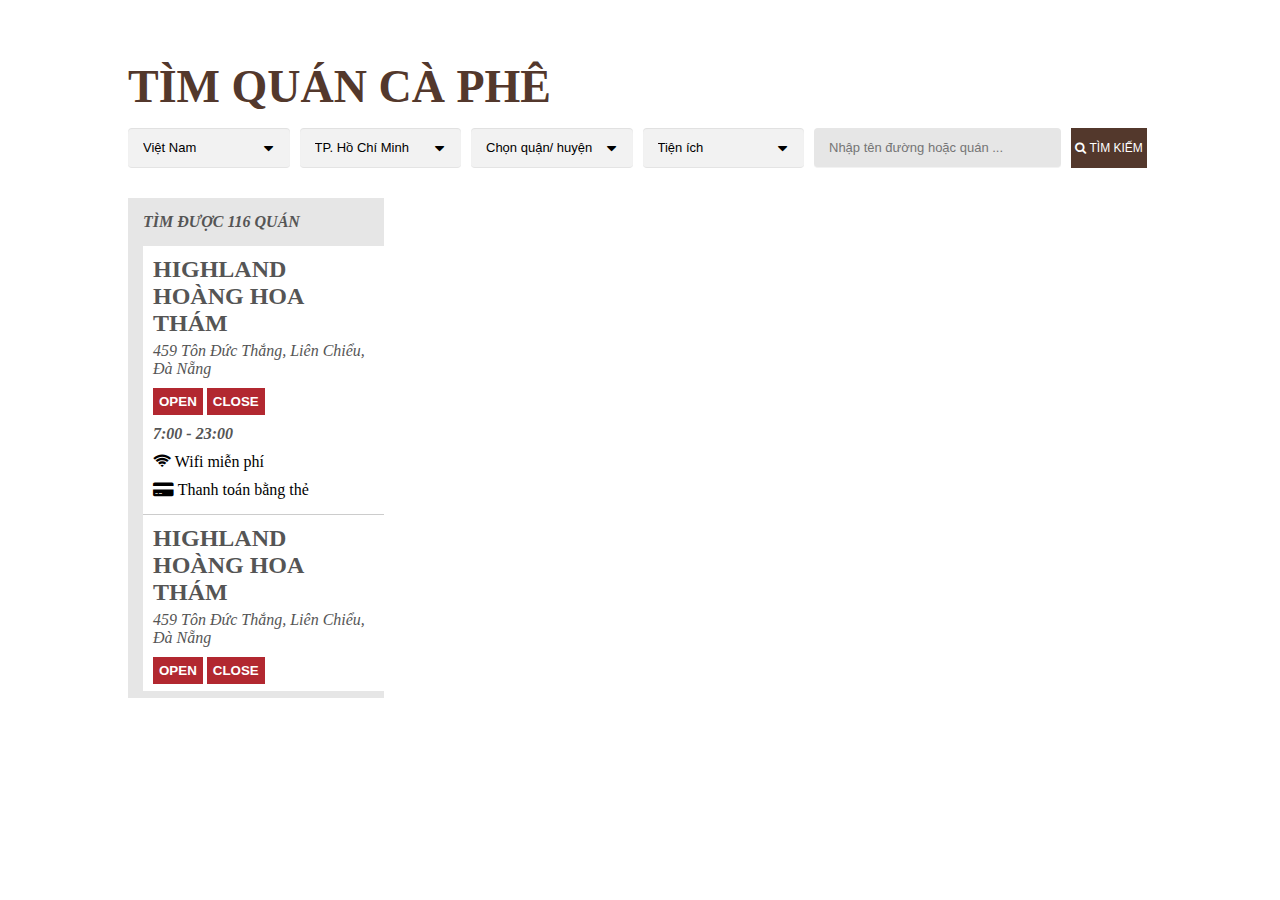
<file: cafe/cafe.html>
<!DOCTYPE html>
<html lang="en">
<head>
  <meta charset="UTF-8">
  <meta name="viewport" content="width=device-width, initial-scale=1.0">
  <title>Quán cà phê</title>


  <link rel="stylesheet" href="https://cdnjs.cloudflare.com/ajax/libs/font-awesome/4.7.0/css/font-awesome.min.css">
  <link
    href="https://fonts.googleapis.com/css?family=Open+Sans:300,300i,400,400i,600,600i,700,700i,800,800i&display=swap&subset=vietnamese"
    rel="stylesheet">
    <link rel="stylesheet" href="./style.css">
    <link rel="stylesheet" href="../grid.css">
</head>
<body>
  <div class="content">
    <h1 class="find-cafe">
      tìm quán cà phê
    </h1>
    <form class="div-content">
      <div class="select-div col-lg-2 col-md-2 col-sm-4 col-12">
        <i class="fa fa-caret-down" aria-hidden="true"></i>
        <select name="country" id="country">
          <option value="">Việt Nam</option>
        </select>
      </div>

      <div class="select-div col-lg-2 col-md-2 col-sm-4 col-12">
        <i class="fa fa-caret-down" aria-hidden="true"></i>
        <select name="city">
          <option value="">TP. Hồ Chí Minh</option>
        </select>
      </div>

      <div class="select-div col-lg-2 col-md-2 col-sm-4 col-12">
        <i class="fa fa-caret-down" aria-hidden="true"></i>
        <select name="district">
          <option value="">Chọn quận/ huyện</option>
        </select>
      </div>

      <div class="select-div col-lg-2 col-md-2 col-sm-4 col-12">
        <i class="fa fa-caret-down" aria-hidden="true"></i>
        <select name="extension">
          <option value="">Tiện ích</option>
        </select>
      </div>

      <div class="select-div col-lg-3 col-md-2 col-sm-4 col-12">
        <input type="text" class="input-search" placeholder="Nhập tên đường hoặc quán ...">
      </div>

      <div class="select-div col-lg-1 col-md-2 col-sm-4 col-12">
        <button class="btn-search">
          <i class="fa fa-search" aria-hidden="true"></i>
          <span>tìm kiếm</span>
        </button>
      </div>
    </form>















    <div class="div-map">
      <div class="list col-lg-3">
        <div class="result">
          <h4>
            Tìm được 116 quán
          </h4>
        </div>
        <ul>
          <li>
            <h2 class="list-title">
              <a href="#">
                highland hoàng hoa thám
              </a>
            </h2>
            <p class="list-address">
              459 tôn đức thắng, liên chiểu, đà nẵng
            </p>
            <div class="list-isOpen">
              <button class="open">
                open
              </button>
              <button class="close">
                close
              </button>
            </div>
              <span class="timeopen">
                7:00 - 23:00
              </span>
            <a href="#" class="wififree">
              <i class="fa fa-wifi" aria-hidden="true"></i>
              <span>Wifi miễn phí</span>
            </a>
            <a href="#"  class="payforcard">
              <i class="fa fa-credit-card-alt" aria-hidden="true"></i>
              Thanh toán bằng thẻ
            </a>
          </li>

          <li>
            <h2 class="list-title">
              <a href="#">
                highland hoàng hoa thám
              </a>
            </h2>
            <p class="list-address">
              459 tôn đức thắng, liên chiểu, đà nẵng
            </p>
            <div class="list-isOpen">
              <button class="open">
                open
              </button>
              <button class="close">
                close
              </button>
            </div>
              <span class="timeopen">
                7:00 - 23:00
              </span>
            <a href="#" class="wififree">
              <i class="fa fa-wifi" aria-hidden="true"></i>
              <span>Wifi miễn phí</span>
            </a>
            <a href="#"  class="payforcard">
              <i class="fa fa-credit-card-alt" aria-hidden="true"></i>
              Thanh toán bằng thẻ
            </a>
          </li>

          <li>
            <h2 class="list-title">
              <a href="#">
                highland hoàng hoa thám
              </a>
            </h2>
            <p class="list-address">
              459 tôn đức thắng, liên chiểu, đà nẵng
            </p>
            <div class="list-isOpen">
              <button class="open">
                open
              </button>
              <button class="close">
                close
              </button>
            </div>
              <span class="timeopen">
                7:00 - 23:00
              </span>
            <a href="#" class="wififree">
              <i class="fa fa-wifi" aria-hidden="true"></i>
              <span>Wifi miễn phí</span>
            </a>
            <a href="#"  class="payforcard">
              <i class="fa fa-credit-card-alt" aria-hidden="true"></i>
              Thanh toán bằng thẻ
            </a>
          </li>


          <li>
            <h2 class="list-title">
              <a href="#">
                highland hoàng hoa thám
              </a>
            </h2>
            <p class="list-address">
              459 tôn đức thắng, liên chiểu, đà nẵng
            </p>
            <div class="list-isOpen">
              <button class="open">
                open
              </button>
              <button class="close">
                close
              </button>
            </div>
              <span class="timeopen">
                7:00 - 23:00
              </span>
            <a href="#" class="wififree">
              <i class="fa fa-wifi" aria-hidden="true"></i>
              <span>Wifi miễn phí</span>
            </a>
            <a href="#"  class="payforcard">
              <i class="fa fa-credit-card-alt" aria-hidden="true"></i>
              Thanh toán bằng thẻ
            </a>
          </li>



          <li>
            <h2 class="list-title">
              <a href="#">
                highland hoàng hoa thám
              </a>
            </h2>
            <p class="list-address">
              459 tôn đức thắng, liên chiểu, đà nẵng
            </p>
            <div class="list-isOpen">
              <button class="open">
                open
              </button>
              <button class="close">
                close
              </button>
            </div>
              <span class="timeopen">
                7:00 - 23:00
              </span>
            <a href="#" class="wififree">
              <i class="fa fa-wifi" aria-hidden="true"></i>
              <span>Wifi miễn phí</span>
            </a>
            <a href="#"  class="payforcard">
              <i class="fa fa-credit-card-alt" aria-hidden="true"></i>
              Thanh toán bằng thẻ
            </a>
          </li>


          <li>
            <h2 class="list-title">
              <a href="#">
                highland hoàng hoa thám
              </a>
            </h2>
            <p class="list-address">
              459 tôn đức thắng, liên chiểu, đà nẵng
            </p>
            <div class="list-isOpen">
              <button class="open">
                open
              </button>
              <button class="close">
                close
              </button>
            </div>
              <span class="timeopen">
                7:00 - 23:00
              </span>
            <a href="#" class="wififree">
              <i class="fa fa-wifi" aria-hidden="true"></i>
              <span>Wifi miễn phí</span>
            </a>
            <a href="#"  class="payforcard">
              <i class="fa fa-credit-card-alt" aria-hidden="true"></i>
              Thanh toán bằng thẻ
            </a>
          </li>



          <li>
            <h2 class="list-title">
              <a href="#">
                highland hoàng hoa thám
              </a>
            </h2>
            <p class="list-address">
              459 tôn đức thắng, liên chiểu, đà nẵng
            </p>
            <div class="list-isOpen">
              <button class="open">
                open
              </button>
              <button class="close">
                close
              </button>
            </div>
              <span class="timeopen">
                7:00 - 23:00
              </span>
            <a href="#" class="wififree">
              <i class="fa fa-wifi" aria-hidden="true"></i>
              <span>Wifi miễn phí</span>
            </a>
            <a href="#"  class="payforcard">
              <i class="fa fa-credit-card-alt" aria-hidden="true"></i>
              Thanh toán bằng thẻ
            </a>
          </li>
        </ul>
      </div>

      <div class="map col-lg-9" id="map">
        <iframe src="https://www.google.com/maps/embed?pb=!1m18!1m12!1m3!1d3834.062652425278!2d108.15732981468396!3d16.06223828888518!2m3!1f0!2f0!3f0!3m2!1i1024!2i768!4f13.1!3m3!1m2!1s0x314219246b64ae89%3A0xc9270347fa1b00cd!2zNDU5IFTDtG4gxJDhu6ljIFRo4bqvbmcsIEhvw6AgS2jDoW5oIE5hbSwgTGnDqm4gQ2hp4buDdSwgxJDDoCBO4bq1bmcgNTUwMDAwLCBWaeG7h3QgTmFt!5e0!3m2!1svi!2s!4v1584258807910!5m2!1svi!2s"  frameborder="0" style="border:0;" allowfullscreen="" aria-hidden="false" tabindex="0" class="map-iframe"></iframe>
      </div>

    </div>
  </div>
</body>
</html>
</file>
<file: cafe/style.css>
* {
  box-sizing: border-box;
  margin: 0;
  padding: 0;
}
.content {
  padding: 45px 10%;
}
.find-cafe {
  font-size: 46px;
  color: #53382c;
  text-transform: uppercase;
  padding: 15px 0;
}
.div-content {
  display: block;
  overflow: hidden;
  margin-left: -5px !important;
}
select {
  -moz-appearance: none;
  -webkit-appearance:none;
  appearance: none;
  width: 100%;
    height: 40px;
    border: none;
    border-bottom: solid 1px #e4e4e4;
    background-color: #f2f2f2;
    padding: 0 15px;
    font-size: 13px;
    line-height: 21px;
    text-overflow: ellipsis;
    white-space: nowrap;
    border-radius: 4px;
    box-shadow: inset 0 1px 1px rgba(0,0,0,.075);
    transition: border-color ease-in-out .15s,box-shadow ease-in-out .15s;
    outline: none;
}
.select-div {
  position: relative;
  padding: 0 5px !important;
}
.fa-caret-down {
  position: absolute;
  top: 50%;
  right: 10%;
  transform: translate(-50%, -50%);
}
.input-search {
  width: 100%;
    height: 40px;
    border: none;
    border-bottom: solid 1px #f2f2f2;
    background-color: #e6e6e6;
    padding: 0 15px;
    font-size: 13px;
    line-height: 21px;
    text-overflow: ellipsis;
    white-space: nowrap;
    border-radius: 4px;
    transition: border-color ease-in-out .15s,box-shadow ease-in-out .15s;
}
/* .pd-15 {
  padding-left: 15px;
} */
.input-search:focus  {
  border-color: #66afe9;
  outline: 0;
  box-shadow: inset 0 1px 1px rgba(0,0,0,.075), 0 0 8px rgba(102,175,233,.6);
}
.btn-search {
  width: 100%;
  height: 40px;
  border: none;
  color: #fff;
  background-color: #53382c;
  transition: all .3s linear;
  text-transform: uppercase;
  font-size: 12px;
}
.btn-search:hover {
  background-color: #b22830;
  transition: all .3s linear;
  cursor: pointer;
}
select:focus  {
  border-color: #66afe9;
  outline: 0;
  box-shadow: inset 0 1px 1px rgba(0,0,0,.075), 0 0 8px rgba(102,175,233,.6);
}
.div-map {
  display: block;
  overflow: hidden;
  margin: 30px 0;
  min-height: 500px;
}
.list {
  background-color: #e6e6e6;
  max-height: 500px;
  padding: 0 !important;
}
.map-iframe {
  width: 100%;
  min-height: 500px;
}
.list li {
  padding: 10px;
  border-bottom: solid .5px #ccc;
  transition: all .3s linear;
}
.list li:hover {
  background-color: #f2f2f2;
  transition: all .3s linear;
}
.list-title a {
  text-decoration: none;
  text-transform: uppercase;
  color: #555555;
}
.list-address {
  text-transform: capitalize;
  color: #555555;
  font-style: italic;
}
.open, .close {
  border: none;
  background-color: #b22830;
  color: #fff;
  padding: 5px;
  text-transform: uppercase;
  transition: all .3s linear;
  font-weight: bold;
  border: .2px solid #b22830;
}
.timeopen {
  color: #555;
  text-transform: uppercase;
  font-style: italic;
  font-weight: bold;
}
.list-isOpen, .list-address, .timeopen, .wififree, .payforcard {
  display: block;
  padding: 5px 0;
}
.open:hover , .close:hover {
  cursor: pointer;
  border: .2px solid #b22830;
  background-color: transparent;
  color: #000;
  transition: all .3s linear;
  font-weight: bold;
}
.wififree, .payforcard {
  text-decoration: none;
  color: #000;
}
#map {
  padding: 0;
}
.result {
  display: block;
  padding: 15px;
    color: #555;
    text-transform: uppercase;
    font-style: italic;
    background-color: #e6e6e6;
}
.list ul {
  overflow-x: hidden;
  overflow-y: scroll;
  max-height: 445px;
  background-color: #fff;
  margin: 0 0 15px 15px;
}
</file>
<file: grid.css>
.row {
  display: block;
  margin: 0 -15px;
}
.row::before {
  clear: both;
  content: "";
  display: table;
}
.row::after {
  clear: both;
  content: "";
  display: table;
}

[class*="col-"] {
  display: inline-block;
  float: left;
  padding: 0 15px;
}

/* For large desktop: */
@media (min-width: 1024px) {
  .col-lg-1 {
    width: 8.33333333%; }

  .col-lg-2 {
    width: 16.6666666667%; }

  .col-lg-3 {
    width: 25%; }

  .col-lg-4 {
    width: 33.3333333%; }

  .col-lg-5 {
    width: 41.6666667%; }

  .col-lg-6 {
    width: 50%; }

  .col-lg-7 {
    width: 58.3333333%; }

  .col-lg-8 {
    width: 66.6666667%; }

  .col-lg-9 {
    width: 75%; }

  .col-lg-10 {
    width: 83.3333333%; }

  .col-lg-11 {
    width: 91.6666667%; }

  .col-lg-12 {
    width: 100%; } }
/* For desktop: */
@media (min-width: 768px) and (max-width: 1023px) {
  .col-md-1 {
    width: 8.33333333%; }

  .col-md-2 {
    width: 16.6666667%; }

  .col-md-3 {
    width: 25%; }

  .col-md-4 {
    width: 33.3333333%; }

  .col-md-5 {
    width: 41.6666667%; }

  .col-md-6 {
    width: 50%; }

  .col-md-7 {
    width: 58.3333333%; }

  .col-md-8 {
    width: 66.6666667%; }

  .col-md-9 {
    width: 75%; }

  .col-md-10 {
    width: 83.3333333%; }

  .col-md-11 {
    width: 91.6666667%; }

  .col-md-12 {
    width: 100%; } }
/* For tablets: */
@media (min-width: 600px) and (max-width: 767px) {
  .col-sm-1 {
    width: 8.33333333%; }

  .col-sm-2 {
    width: 16.6666667%; }

  .col-sm-3 {
    width: 25%; }

  .col-sm-4 {
    width: 33.3333333%; }

  .col-sm-5 {
    width: 41.6666667%; }

  .col-sm-6 {
    width: 50%; }

  .col-sm-7 {
    width: 58.3333333%; }

  .col-sm-8 {
    width: 66.6666667%; }

  .col-sm-9 {
    width: 75%; }

  .col-sm-10 {
    width: 83.3333333%; }

  .col-sm-11 {
    width: 91.6666667%; }

  .col-sm-12 {
    width: 100%; } }
/* For mobile phones */
@media (max-width: 599px) {
  .col-1 {
    width: 8.33333333%; }

  .col-2 {
    width: 16.6666667%; }

  .col-3 {
    width: 25%; }

  .col-4 {
    width: 33.3333333%; }

  .col-5 {
    width: 41.6666667%; }

  .col-6 {
    width: 50%; }

  .col-7 {
    width: 58.3333333%; }

  .col-8 {
    width: 66.6666667%; }

  .col-9 {
    width: 75%; }

  .col-10 {
    width: 83.3333333%; }

  .col-11 {
    width: 91.6666667%; }

  .col-12 {
    width: 100%; } }

/*# sourceMappingURL=grid.css.map */
</file>
